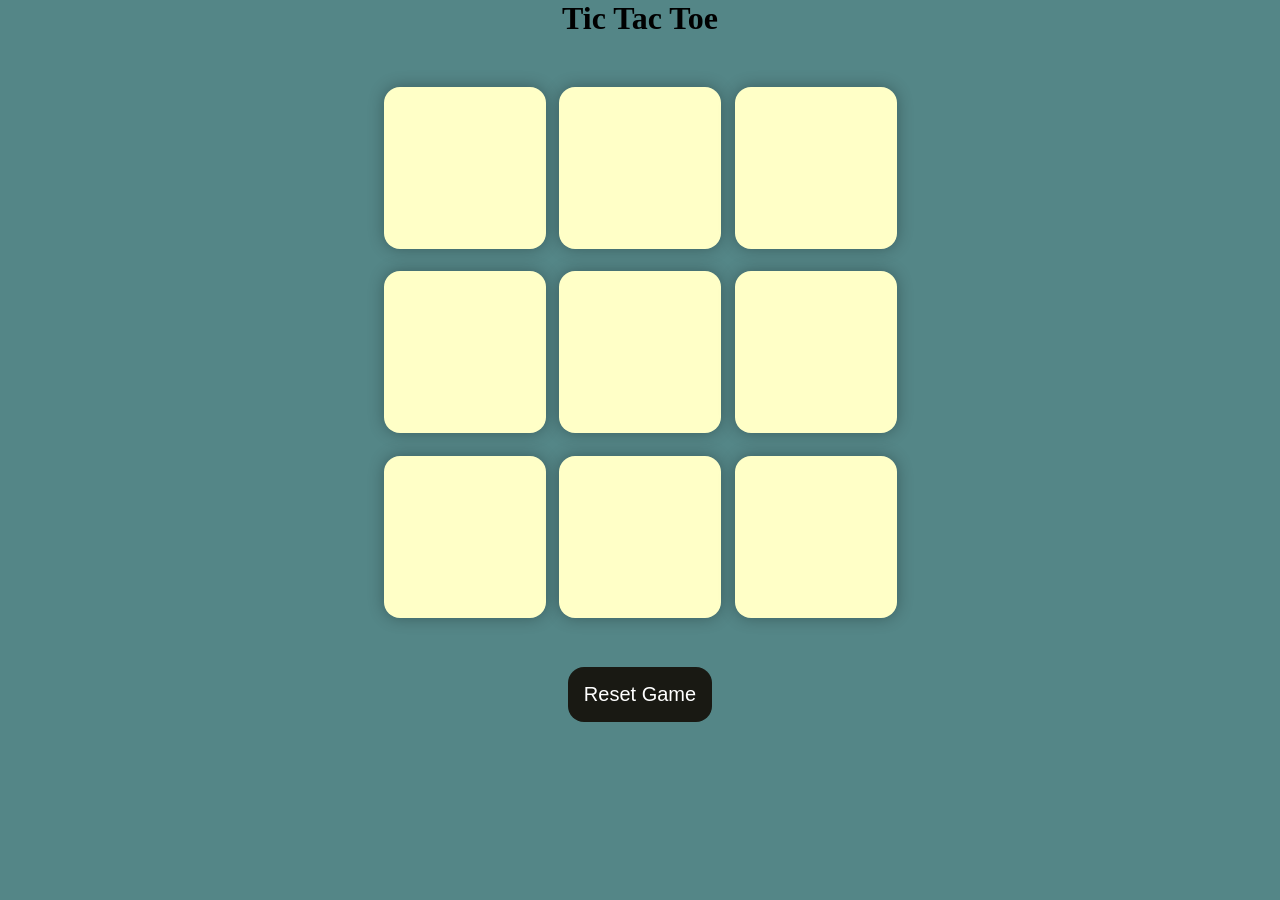
<file: Tic-Tac-Toe/index.html>
<!DOCTYPE html>
<html lang="en">
<head>
    <meta charset="UTF-8">
    <meta name="viewport" content="width=device-width, initial-scale=1.0">
    <title>Tic-Tac-Toe-Game</title>
    <link rel="stylesheet" href="style.css">
</head>
<body>
    <div class="msg-container hide">
        <p id="msg">winner</p>
        <button id="new-btn">New Game</button>
    </div>
    <main>
         <h1>Tic Tac Toe</h1>
         <div class="container">
            <div class="game">
               <button class="box"></button>
               <button class="box"></button>
               <button class="box"></button>
               <button class="box"></button>
               <button class="box"></button>
               <button class="box"></button>
               <button class="box"></button>
               <button class="box"></button>
               <button class="box"></button>
            </div>
        </div>
    </main>
    <button id="reset-btn">Reset Game</button>
    <script src="App.js"></script>
</body>
</html>
</file>
<file: Tic-Tac-Toe/style.css>
*{
    margin: 0;
    padding: 0;
}
body{
    background-color: #548687;
    text-align: center;
}
.container{
    height: 70vh;
    display: flex;
    justify-content: center;
    align-items: center;
}
.game{
    height: 60vmin;
    width: 60vmin;
    display: flex;
    flex-wrap: wrap;
    justify-content: center;
    align-items: center;
    gap: 1.5vmin;
}
.box{
    height: 18vmin;
    width: 18vmin;
    border-radius: 1rem;
    border: none;
    box-shadow: 0 0 1rem rgba(0,0,0,0.3);
    font-size: 8vmin;
    color: #b0413e;
    background-color: #ffffc7;
}
#reset-btn{
    padding: 1rem;
    font-size: 1.25rem;
    background-color: #191913;
    color: #fff;
    border-radius: 1rem;
    border: none;
}
#new-btn{
    padding: 1rem;
    font-size: 1.25rem;
    background-color: #191913;
    color: #fff;
    border-radius: 1rem;
    border: none;
}
#msg{
    color: #ffffc7;
    font-size: 8vmin;
}
.msg-container{
    height: 80vmin;
    display: flex;
    justify-content: center;
    align-items: center;
    flex-direction: column;
    gap: 4rem;
}
.hide{
    display: none;
}
</file>
